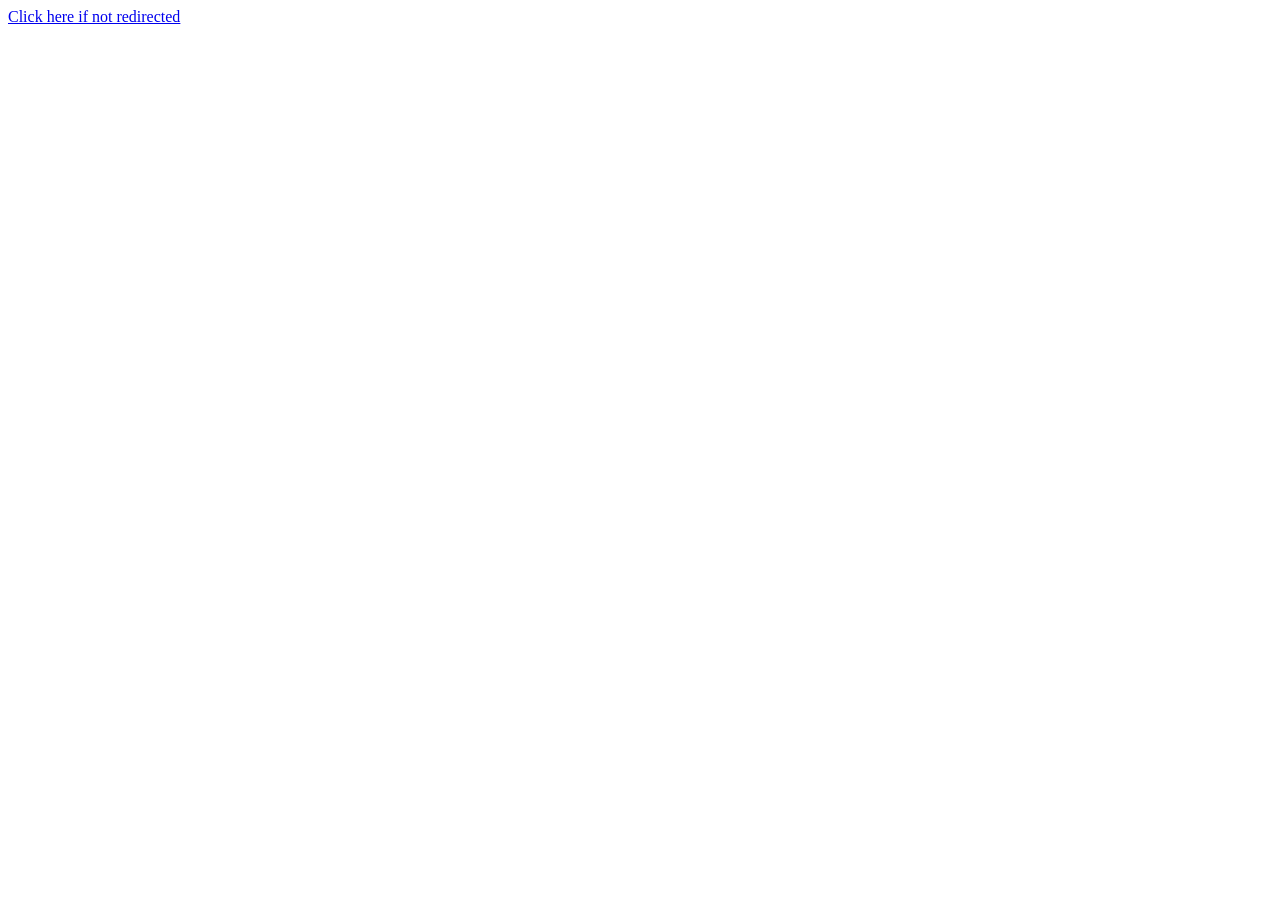
<file: index.html>
<!DOCTYPE html>
<html>
<head>
  <meta http-equiv="refresh" content="0; url=/Front-End/index.php">
  <title>Bake & Co.</title>
</head>
<body>
  <a href="/Front-End/index.php">Click here if not redirected</a>
</body>
</html>
</file>
